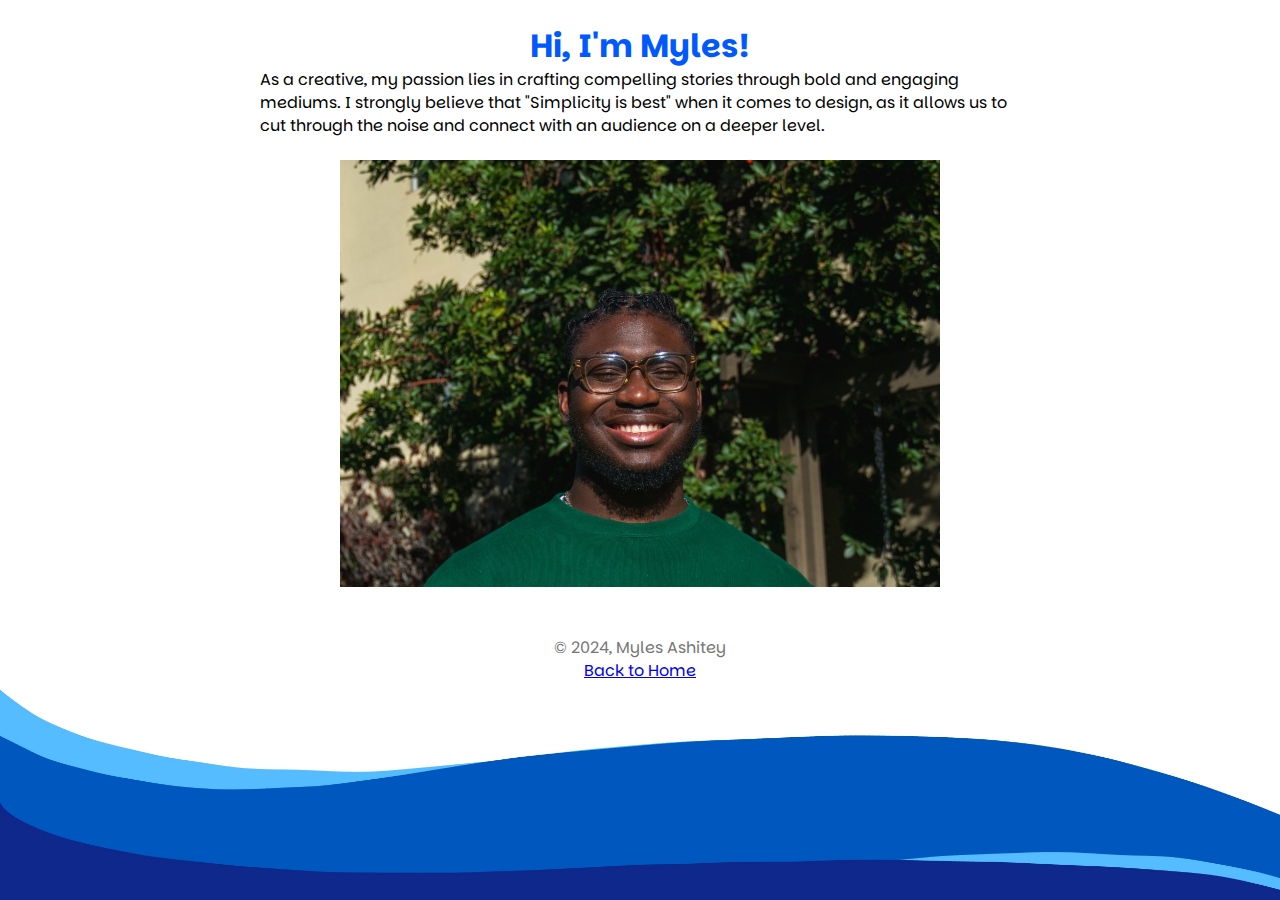
<file: aboutme/aboutme.html>
<!DOCTYPE html>
<html lang="en">
<head>
    <meta charset="UTF-8">
    <meta name="viewport" content="width=device-width, initial-scale=1.0">
    <title>About Me</title>
    <link rel="stylesheet" href="../css/style.css">

    <link rel="preconnect" href="https://fonts.googleapis.com">
    <link rel="preconnect" href="https://fonts.gstatic.com" crossorigin>
    <link href="https://fonts.googleapis.com/css2?family=Parkinsans:wght@300..800&family=Press+Start+2P&display=swap" rel="stylesheet"> 
</head>
<body>
    <div class="container">
        <br>
        <h2 class="centered">Hi, I'm Myles!</h2>
        <p>As a creative, my passion lies in crafting compelling stories through bold and engaging mediums. 
        I strongly believe that "Simplicity is best" when it comes to design, as it allows us to cut through the noise and connect
        with an audience on a deeper level.
    </div>
    <br>
    <div class="container">
        <img src="profile.jpeg" alt="Myles Ashitey's Photo" width="600">   
    </div>
    <br>
    <footer>
        <p>&copy; 2024, Myles Ashitey</p>
        <p><a href="/index.html"> Back to Home </a></p>
    </footer>
</body>
</html>
</file>
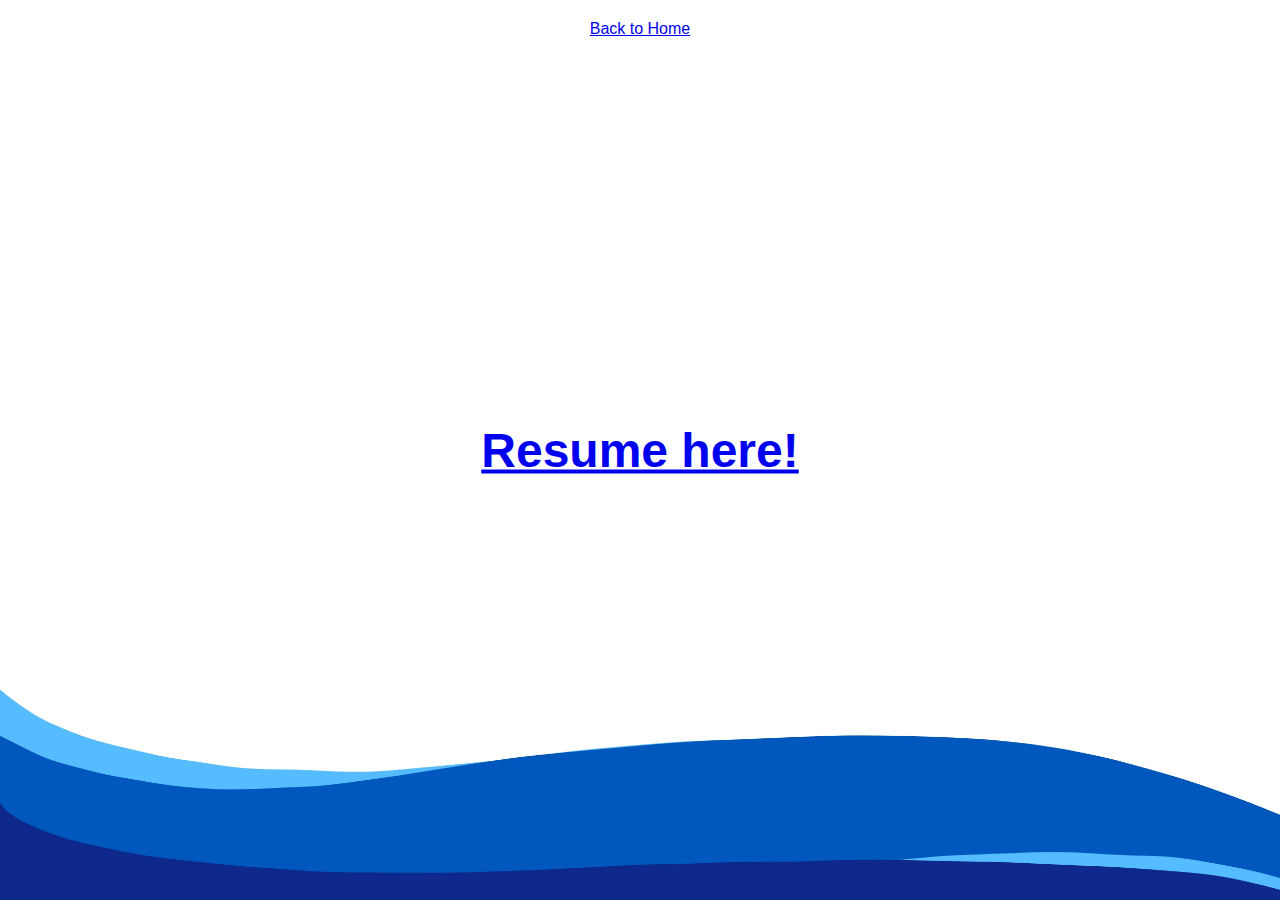
<file: resume/resume.html>
<!DOCTYPE html>
<html lang="en">
<head>
    <meta charset="UTF-8">
    <meta name="viewport" content="width=device-width, initial-scale=1.0">
    <title>Resume</title>
    <link rel="stylesheet" href="../css/style.css">
</head>
<body>

    <div style="position: absolute; top: 50%; left: 50%; transform: translate(-50%, -50%);">
        <h1><a href="resume.pdf">Resume here!</a></h1>
    </div>
    
    <footer>
    <p><a href="../index.html"> Back to Home </a></p>
    </footer>
</body>
</html>
</file>
<file: css/style.css>
* {
  margin: 0;
  padding: 0;
  box-sizing: border-box;
}

body {
  font-family: "Parkinsans", sans-serif;
  font-optical-sizing: auto;
  font-weight: 400;
  font-style: normal;
  line-height: auto;
  display: flex;
  flex-direction: column;
  align-items: center;
  min-height: 100vh;
  background: url("images/bg.jpeg") no-repeat center center fixed; 
  background-size: cover;
}

header {
  text-align: center;
  margin: 20px;
}

h1 {
  font-size: 3em;
  padding: auto;
  color: #0059fd;
}

h2{
  font-size: 2em;
  padding: auto;
  color: #0059fd;
}

.assignments ul {
  list-style-type: none;
  padding-left: 0;
  margin: 0 auto;     
  text-align: center;
  width: fit-content;
}

.assignments ul li {
  margin: 10px 0;
}

.assignments ul li a {
  text-decoration: none;
  color: #0066cc;
  font-size: 1.2em;
  transition: color 0.3s;
}

.assignments ul li a:hover {
  color: #00509e;
}

footer {
  text-align: center;
  padding: 10px;
  color: #777;
  margin-top: auto;
}

.description {
  text-align: center;
  margin: 20px;
  width: 500px; 
}

#sketch-container{
  margin: 20px; 
}

.container {
    max-width: 800px;  /* or whatever width you prefer */
    margin: 0 auto;    /* this centers the container */
    padding: 0 20px;   /* adds some space on the sides */
}

footer {
    max-width: 800px;  /* match the container width */
    margin: 0 auto;    /* center the footer as well */
    padding: 20px;
}

.centered {
    text-align: center;
}

.dead-centered {
    position: absolute;
    top: 50%;
    left: 50%;
    transform: translate(-50%, -50%);
}

.sidenav a:hover {
  background-color: #ddd;
  color: black;
}

/* Style the content */
.content {
  margin-left: 200px;
  padding-left: 20px;
}
</file>
